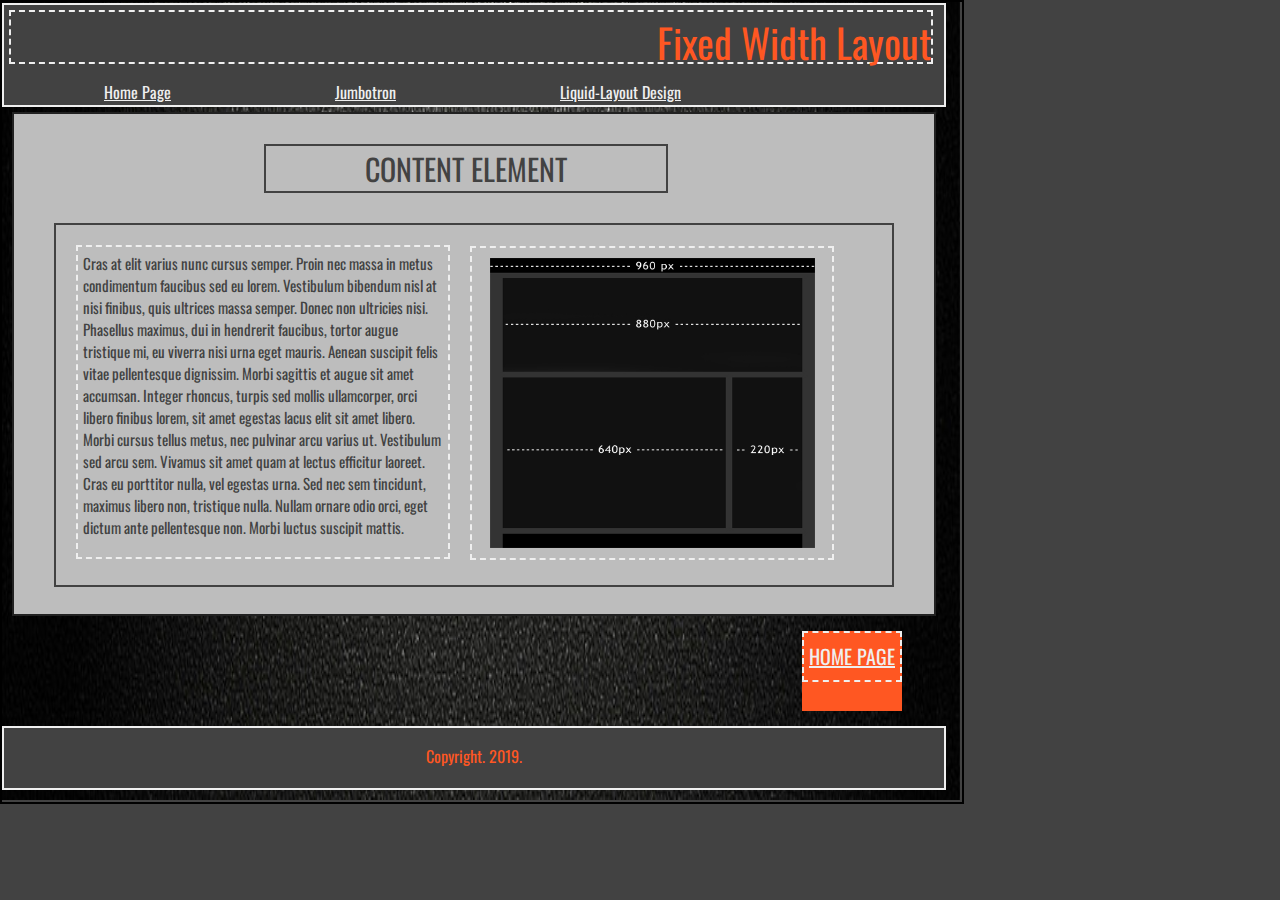
<file: pages/fixedlayout.html>
<!DOCTYPE html>

<html lang=�en-us�>

<head>

  <meta charset="UTF-8">

<!--Insert external stylesheet from css/fixed.css-->

  <link rel="stylesheet" type="text/css" href="../css/fixed.css">  

<!--Insert Web Page Title.-->

  <title>Fixed Width Layout Design</title>

</head>
  
<body>

<!--Insert initial element, which will hold a header and navigation bar.-->

  <div id="content-one">

<!--Insert a Google font-->

    <link href="https://fonts.googleapis.com/css?family=Oswald" rel="stylesheet">
    
<!--Insert a header. The header will declare the type of layout design that it is.-->
    <div class="header">
      <header>Fixed Width Layout
        <header>
    </div>

<!--This will provide links to all other web pages within the project directory.-->

    <div class="nav">
      <nav>

<!--Insert and reference all other layout designs that does not include the fixed width layout.-->
        <ul>
          <li><a href="../index.html">Home Page</a></li>
          <li><a href="jumbotronlayout.html">Jumbotron</a></li>
          <li><a href="liquidlayout.html">Liquid-Layout Design</a></li>
        </ul>
      </nav>
    </div>

  </div>

<!--This is an element that will contain other paragraphs, articles, and images.-->

  <div id="content-two">
    
    <link href="https://fonts.googleapis.com/css?family=Oswald" rel="stylesheet">
    
    <p>CONTENT ELEMENT</p>

<!--Insert article element.-->

    <div class="article">
      <p>Cras at elit varius nunc cursus semper. Proin nec massa in metus condimentum faucibus sed eu lorem. Vestibulum bibendum nisl at nisi finibus, quis ultrices massa semper. Donec non ultricies nisi. Phasellus maximus, dui in hendrerit faucibus, tortor
        augue tristique mi, eu viverra nisi urna eget mauris. Aenean suscipit felis vitae pellentesque dignissim. Morbi sagittis et augue sit amet accumsan. Integer rhoncus, turpis sed mollis ullamcorper, orci libero finibus lorem, sit amet egestas lacus
        elit sit amet libero. Morbi cursus tellus metus, nec pulvinar arcu varius ut. Vestibulum sed arcu sem. Vivamus sit amet quam at lectus efficitur laoreet. Cras eu porttitor nulla, vel egestas urna. Sed nec sem tincidunt, maximus libero non, tristique
        nulla. Nullam ornare odio orci, eget dictum ante pellentesque non. Morbi luctus suscipit mattis.</p>
      
<!--Insert figure from img folder.-->
      <figure>
        <img src="../img/fixed.jpg" alt="design image">
      </figure>

    </div>

  </div>


<!--Develop a div containing element in which users will be allowed to connect back to the home page.-->

  <div id="content-three">

<!--Insert Google Font-->

    <link href="https://fonts.googleapis.com/css?family=Oswald" rel="stylesheet">
    
<!--Develop a div element in which users will be allowed to connect back to the home page.-->

    <div class="homepage">

<!--Reference and Link the Home Page.-->
      <p><a href="../index.html">HOME PAGE</a></p>
    </div>

  </div>

    <div id="content-four">

      <link href="https://fonts.googleapis.com/css?family=Oswald" rel="stylesheet">
      
<!--Insert a footer at the bottom of the fixed web page.-->

    <div class="footer">
      <p>Copyright. 2019.</p>
    </div>

  </div>

</body>

</html>
</file>
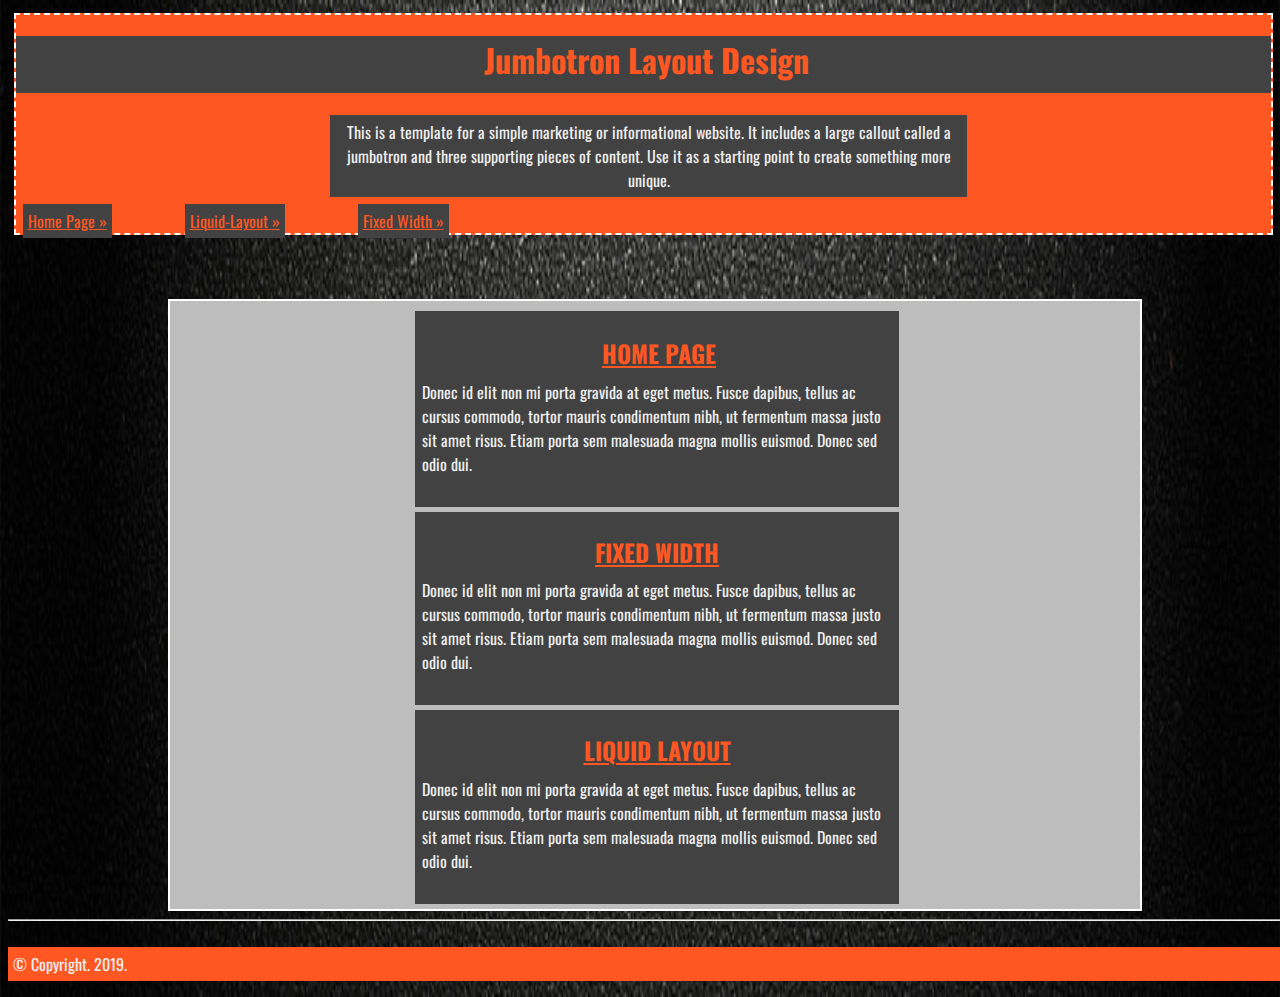
<file: pages/jumbotronlayout.html>
<!DOCTYPE html>

<html lang="en-us">

<head>
  <link rel="stylesheet" type="text/css" href="../css/jumbo.css">

  <title>Jumbotron Layout Design</title>

</head>

<body>

  <main role="main">

    <!-- Main jumbotron for a primary marketing message or call to action -->
    <div class="jumbotron">

      <link href="https://fonts.googleapis.com/css?family=Oswald" rel="stylesheet">

      <div class="container">

        <h1 class="display-3">Jumbotron Layout Design</h1>
        <p class="firstparagraph">
          This is a template for a simple marketing or informational website. It includes a large callout called a jumbotron and three supporting pieces of content. Use it as a starting point to create something more unique.</p>
        <a class="button-one" href="../index.html" role="button">
          <link href="https://fonts.googleapis.com/css?family=Oswald" rel="stylesheet"> Home Page &raquo;</a>
        <a class="button-two" href="../pages/liquidlayout.html" role="button">Liquid-Layout &raquo;</a>
        <a class="button-three" href="../pages/fixedlayout.html" role="button">Fixed Width &raquo;</a>
      </div>
    </div>

    <div class="container">
      <!-- Example row of columns -->
      <div class="row">

        <link href="https://fonts.googleapis.com/css?family=Oswald" rel="stylesheet">

        <div class="col-md-4">
          <h2 class="homepage"><a href="../index.html">HOME PAGE</a></h2>
          <p class="homepage-p">Donec id elit non mi porta gravida at eget metus. Fusce dapibus, tellus ac cursus commodo, tortor mauris condimentum nibh, ut fermentum massa justo sit amet risus. Etiam porta sem malesuada magna mollis euismod. Donec sed odio dui. </p>
        </div>
        <div class="col-md-4">
          <h2 class="fixed"><a href="fixedlayout.html">FIXED WIDTH</a></h2>
          <p class="fixed-p">Donec id elit non mi porta gravida at eget metus. Fusce dapibus, tellus ac cursus commodo, tortor mauris condimentum nibh, ut fermentum massa justo sit amet risus. Etiam porta sem malesuada magna mollis euismod. Donec sed odio dui. </p>
        </div>
        <div class="col-md-4">
          <h2 class="liquid"><a href="liquidlayout.html">LIQUID LAYOUT</a></h2>
          <p class="liquid-p">Donec id elit non mi porta gravida at eget metus. Fusce dapibus, tellus ac cursus commodo, tortor mauris condimentum nibh, ut fermentum massa justo sit amet risus. Etiam porta sem malesuada magna mollis euismod. Donec sed odio dui.</p>
        </div>
      </div>

      <hr>

    </div>
    <!-- /container -->

  </main>

  <footer class="container">
    <p class="footer">

      <href="https://fonts.googleapis.com/css?family=Oswald" rel="stylesheet">

        &copy; Copyright. 2019.</p>
  </footer>

</body>

</html>
</file>
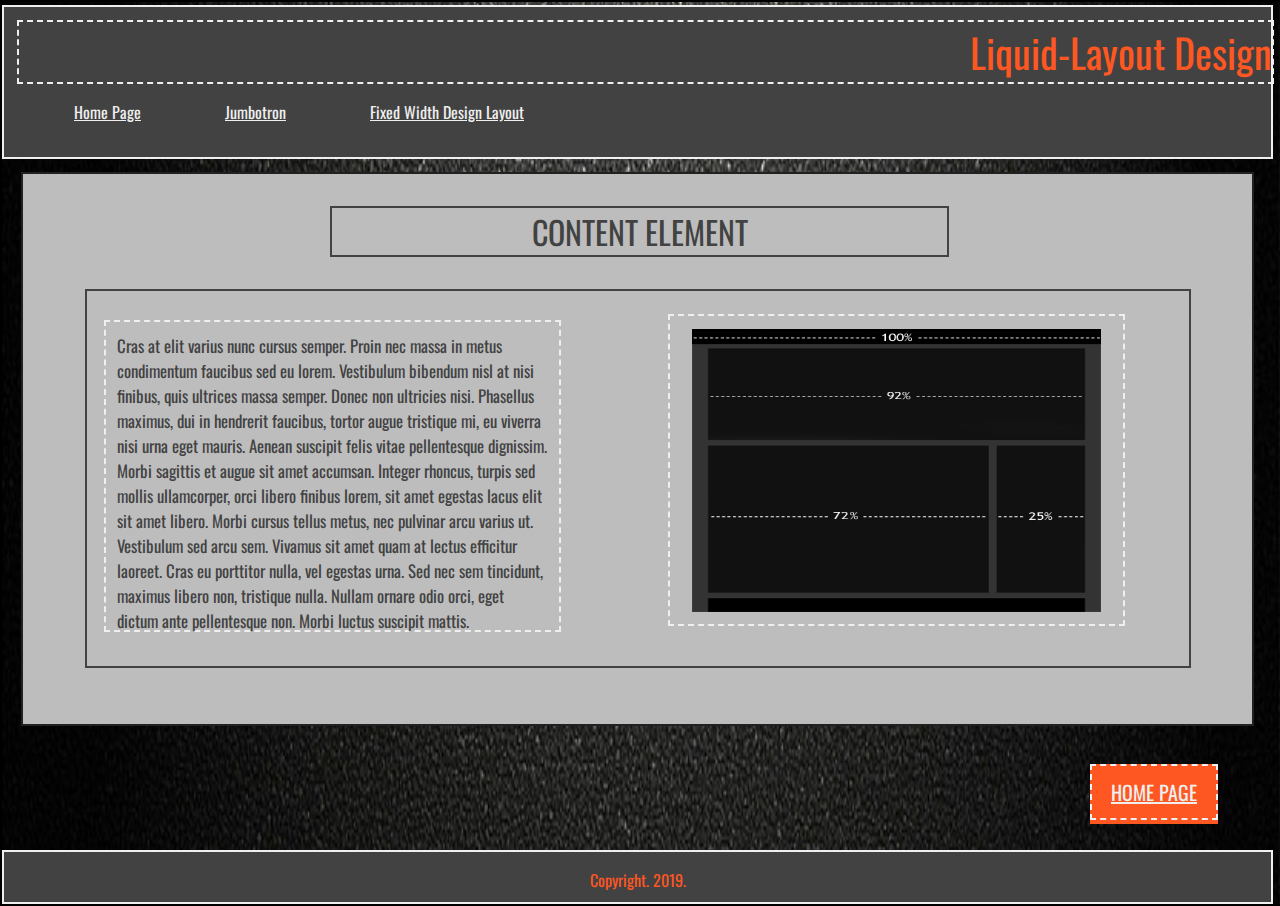
<file: pages/liquidlayout.html>
<!DOCTYPE html>

<html lang=�en-us�>

<head>

  <meta charset="UTF-8">

<!--Insert external stylesheet from css/liquid.ccc-->

  <link rel="stylesheet" type="text/css" href="../css/liquid.css">  

<!--Insert Web Page Title-->

  <title>Liquid-Layout Design</title>

</head>

<body>

<!--Insert initial element, which will hold a header and navigation bar.-->

  <div id="content-one">

<!--Insert a Google font-->

    <link href="https://fonts.googleapis.com/css?family=Oswald" rel="stylesheet">
    
<!--Insert a header. The header will declare the type of layout design that it is.-->

    <div class="header">
      <header>Liquid-Layout Design
        <header>
    </div>

<!--This will provide links to all other web pages within the project directory.-->

    <div class="nav">
      <nav>

<!--Insert and reference all other layout designs that does not include the fixed width layout.-->

        <ul>
          <li><a href="../index.html">Home Page</a></li>
          <li><a href="jumbotronlayout.html">Jumbotron</a></li>
          <li><a href="fixedlayout.html">Fixed Width Design Layout</a></li>
        </ul>
      </nav>
    </div>

  </div>

<!--This is an element that will contain other paragraphs, articles, and images.-->

  <div id="content-two">
    
    <link href="https://fonts.googleapis.com/css?family=Oswald" rel="stylesheet">
    
    <p>CONTENT ELEMENT</p>

    <div class="article">
      <p>Cras at elit varius nunc cursus semper. Proin nec massa in metus condimentum faucibus sed eu lorem. Vestibulum bibendum nisl at nisi finibus, quis ultrices massa semper. Donec non ultricies nisi. Phasellus maximus, dui in hendrerit faucibus, tortor
        augue tristique mi, eu viverra nisi urna eget mauris. Aenean suscipit felis vitae pellentesque dignissim. Morbi sagittis et augue sit amet accumsan. Integer rhoncus, turpis sed mollis ullamcorper, orci libero finibus lorem, sit amet egestas lacus
        elit sit amet libero. Morbi cursus tellus metus, nec pulvinar arcu varius ut. Vestibulum sed arcu sem. Vivamus sit amet quam at lectus efficitur laoreet. Cras eu porttitor nulla, vel egestas urna. Sed nec sem tincidunt, maximus libero non, tristique
        nulla. Nullam ornare odio orci, eget dictum ante pellentesque non. Morbi luctus suscipit mattis.</p>
      <figure>
        <img src="../img/liquid.jpg" alt="design image">
      </figure>

    </div>

  </div>

<!--Develop a div containing element in which users will be allowed to connect back to the home page.-->

  <div id="content-three">

    <link href="https://fonts.googleapis.com/css?family=Oswald" rel="stylesheet">
    
<!--Develop a div element in which users will be allowed to connect back to the home page.-->

    <div class="homepage">
      <p><a href="../index.html">HOME PAGE</a></p>
    </div>

  </div>

  <div id="content-four">

    <link href="https://fonts.googleapis.com/css?family=Oswald" rel="stylesheet">
    
<!--Insert a footer at the bottom of the fixed web page.-->

    <div class="footer">
      <p>Copyright. 2019.</p>
    </div>

  </div>

</body>

</html>
</file>
<file: css/fixed.css>
body {
  background-image: url("../img/texturedbackground.jpg");
  background-repeat: no-repeat;
  background-size: 960px 800px;
  color: #efefef;
  background-color: #424242;
  height: 800px;
  width: 960px;
  border: solid 2.5px #000;
  margin: 0%;
}

#content-one {
  font-family: 'Oswald', sans-serif;
  margin-top: 1px;
  height: 100px;
  width: 940px;
  border: solid 2.5px #efefef;
  background-color: #424242;
}

.header {
  margin-top: 5px;
  margin-left: 5px;
  padding-left: 100px;
  height: 50px;
  width: 820px;
  border: dashed 2.5px #efefef;
  text-align: right;
  font-size: 40px;
  color: #ff5722;
}

li {
  display: inline;
  margin: 0%;
  padding: 20px 100px 20px 60px;
  color: #ff5722;
}

a {
color: #efefef;
}

#content-two {
  font-family: 'Oswald', sans-serif;
  margin-top: 5px;
  margin-left: 10px;
  margin-bottom: 5px;
  height: 500px;
  width: 920px;
  border: solid 2.5px #212121;
  background-color: #bdbdbd;
}

#content-two > p {
  margin-left: 250px;
  width: 400px;
  color: #424242;
  font-size: 30px;
  text-align: center;
  border: solid 2.5px #424242;
}

.article {
  margin-top: 5px;
  margin-left: 40px;
  margin-right: 40px;
  height: 350px;
  padding: 5px 5px 5px 5px;
  font-size: 22px;
  color: #424242;
  border: solid 2.5px #424242;
}

.article > p {
  margin-left: 15px;
  width: 360px;
  height: 300px;
  padding: 5px 5px 5px 5px;
  border: dashed 2.5px #efefef;
  text-align: left;
  font-size: 15px;
  float: left;
}

.article > figure {
  margin-top: 16px;
  margin-left: 20px;
  padding: 5px 5px 5px 5px;
  width: 350px;
  height: 300px;
  border: dashed 2.5px #efefef;
  text-align: center;
  float: left;
}

img {
  margin: 5px 5px 5px 5px;
  height: 290px;
  width: 325px;
}

#content-three {
  font-family: 'Oswald', sans-serif;
  margin-top: 15px;
  margin-left: 800px;
  margin-bottom: 0px;
  height: 80px;
  width: 100px;
  background-color: #ff5722;
  position: relative;
}

.homepage > p {
  margin-top: 0px;
  padding: 8px 5px 9px 5px;
  font-size: 20px;;
  text-align: center;
  color: #424242;
  border: dashed 2.5px #efefef;
}

#content-four {
  font-family: 'Oswald', sans-serif;
  margin-top: 15px;
  height: 60px;
  width: 940px;
  border: solid 2.5px #efefef;
  background-color: #424242;
}

.footer > p {
  text-align: center;
  color: #ff5722;
  font-size: 100%;
}
</file>
<file: css/jumbo.css>
body {
  background-image: url("../img/texturedbackground.jpg");
  background-repeat: no-repeat;
  background-size: 100% 100%;
  height: 100%;
  width: 100%;
  
}

.jumbotron {
  margin: 1% 0.5% 0% 0.5%;
  height: 98%;
  width: 98%;
  font-family: 'Oswald', sans-serif;
  background-color: #ff5722;
  border: dashed 2.5px white;
}

.container > h1 {
  margin-left: 0%;
  padding: 0px 0px 10px 5px;
  background-color: #424242;
  color: #ff5722;
  text-align: center;
}

.firstparagraph {
  height: 98%;
  width: 50%;
  margin: 1% 0% 1% 25%;
  padding: 5px 5px 5px 5px;
  background-color: #424242;
  color: #efefef;
  text-align: center;
}

.button-one {
  margin: 1% 0% 1% 0.5%;
  padding: 5px 5px 5px 5px;
  width: 10%;
  height: 10px;
  background-color: #424242;
  color: #ff5722;
}

.button-two {
  margin: 1% 0% 1% 5.5%;
  padding: 5px 5px 5px 5px;
  width: 10%;
  height: 10px;
  background-color: #424242;
  color: #ff5722;
}

.button-three {
  margin: 1% 0% 1% 5.5%;
  padding: 5px 5px 5px 5px;
  width: 10%;
  height: 10px;
  background-color: #424242;
  color: #ff5722;
}

.row {
  width: 75%;
  height: 90%;
  margin: 5% 0% 0% 12.5%;
  padding: 5px 5px 5px 5px;
  font-family: 'Oswald', sans-serif;
  background-color: #bdbdbd;
  border: solid 2.5px white;
}

.col-md-4 {
  margin: 0.5% 1% 0% 25%;
  padding: 2px 2px 2px 2px;
  background-color: #424242;
  width: 50%;
}

.homepage {
  height: 10px;
  width: 100%;
  padding: 2px 2px 0px 2px;
  color: #ff5722;
  text-align: center;
}

.homepage-p {
  margin: 0% 0% 5% 0%;
  padding: 15px 5px 5px 5px;
  color: #efefef;
  text-align: left;
}

.fixed {
  height: 10px;
  width: 100%;
  padding: 0px 0px 0px 0px;
  color: #ff5722;
  text-align: center;
}

.fixed-p {
  margin: 0% 0% 5% 0%;
  padding: 15px 5px 5px 5px;
  color: #efefef;
  text-align: left;
}

.liquid {
  height: 10px;
  width: 100%;
  padding: 0px 0px 0px 0px;
  color: #ff5722;
  text-align: center;
}

.liquid-p {
  margin: 0% 0% 5% 0%;
  padding: 15px 5px 5px 5px;
  color: #efefef;
  text-align: left;
}

.footer {
  width: 100%;
  margin-top: 2%;
  padding: 5px 5px 5px 5px;
  font-family: 'Oswald', sans-serif;
  color: #efefef; 
  background-color: #ff5722;
}

a {
color: #ff5722;
}

.bd-placeholder-img {
  font-size: 1.125rem;
  text-anchor: middle;
  -webkit-user-select: none;
  -moz-user-select: none;
  -ms-user-select: none;
  user-select: none;
}
</file>
<file: css/liquid.css>
body {
  background-image: url("../img/texturedbackground.jpg");
  background-repeat: no-repeat;
  background-size: 100% 100%; 
  color: #efefef;
  background-color: #424242;
  height: 100%;
  width: 100%;
  border: solid 2.5px #000;
  margin: 0%;
}

#content-one {
  font-family: 'Oswald', sans-serif;
  margin-top: 0.25%;
  height: 150px;
  width: 99%;
  border: solid 2.5px #efefef;
  background-color: #424242;
}

.header {
  margin-top: 1%;
  margin-left: 1%;
  padding-left: 100px;
  height: 40%;
  width: 91%;
  border: dashed 2.5px #efefef;
  text-align: right;
  font-size: 250%;
  color: #ff5722;
}

li {
  display: inline;
  margin: 0%;
  padding: 15px 50px 20px 30px;
  color: #ff5722;
}

a {
color: #efefef;
}

#content-two {
  font-family: 'Oswald', sans-serif;
  margin-top: 1%;
  margin-left: 1.5%;
  margin-bottom: 3%;
  height: 550px;
  width: 96%;
  border: solid 2.5px #212121;
  background-color: #bdbdbd;
}

#content-two > p {
  margin-left: 25%;
  width: 50%;
  color: #424242;
  font-size: 200%;
  text-align: center;
  border: solid 2.5px #424242;
}

.article {
  margin-top: 0.5%;
  margin-left: 5%;
  margin-right: 5%;
  height: 350px;
  padding: 1% 1% 1% 1%;
  font-size: 140%;
  color: #424242;
  border: solid 2.5px #424242;
}

.article > p {
  margin-left: 0.5%;
  width: 40%;
  height: 85%;
  padding: 1% 1% 0% 1%;
  border: dashed 2.5px #efefef;
  text-align: left;
  font-size: 75%;
  float: left;
}

.article > figure {
  margin-top: 1%;
  margin-left: 10%;
  padding: 1% 1% 0% 1%;
  width: 40%;
  height: 85%;
  border: dashed 2.5px #efefef;
  text-align: center;
  float: left;
}

img {
  margin: 0.5% 0.5% 0.5% 0.5%;
  height: 95%;
  width: 95%;
}

#content-three {
  font-family: 'Oswald', sans-serif;
  margin-top: 25px;
  margin-left: 85%;
  margin-bottom: 2%;
  height: 60px;
  width: 10%;
  background-color: #ff5722;
  position: relative;
}

.homepage > p {
  margin-top: 5%;
  padding: 8% 5% 9% 5%;
  font-size: 125%;
  text-align: center;
  color: #424242;
  border: dashed 2.5px #efefef;
}

#content-four {
  font-family: 'Oswald', sans-serif;
  margin-top: 0%;
  height: 50px;
  width: 99%;
  border: solid 2.5px #efefef;
  background-color: #424242;
}

.footer > p {
  
  text-align: center;
  color: #ff5722;
  font-size: 100%;
}
</file>
